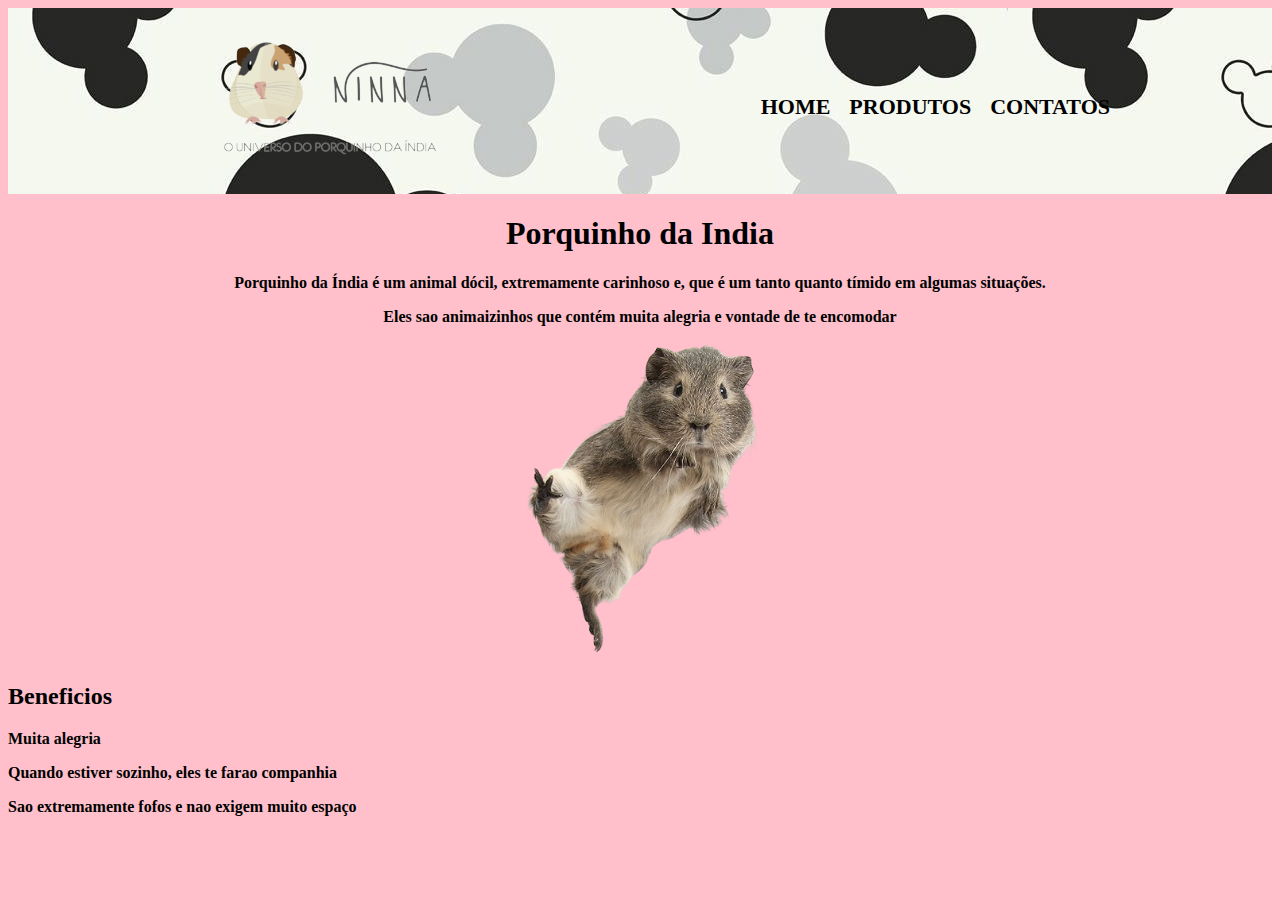
<file: index.html>
<!DOCTYPE html>
<html> <lang="pt-br">
  <head>
        <meta charset="UTF-8">
        <title>porquinos da Índia</title>
        <link rel="stylesheet" href="style.css">
  </head>
  <body>

    <header>
      <div class="caixa">
        <img src="porco3.png">

              <nav>
                  <ul>
                      <li><a href="index.html">Home</a></li>
                      <li><a href="produtos.html">Produtos</a></li>
                      <li><a href="contato.html">Contatos</a></li>
                  </ul>
              </nav>
        </div>

    </header>

    <h1>Porquinho da India</h1>
    <p class="tagp"><strong>Porquinho da Índia</strong> <strong>é um animal dócil, extremamente carinhoso e, que é um tanto quanto tímido em algumas situações.</strong></p>
    <p class="tagp"><strong>Eles sao animaizinhos que contém muita alegria e vontade de te encomodar</strong></p> 
    
    <img class="porco" src="porco2.png">

      <h2><strong>Beneficios</h2>
        <p><strong>Muita alegria</strong></p>
        <p><strong>Quando estiver sozinho, eles te farao companhia</strong></p>
        <p><strong>Sao extremamente fofos e nao exigem muito espaço</strong></p>
  </strong>
      

      
  </body>
</html>
</file>
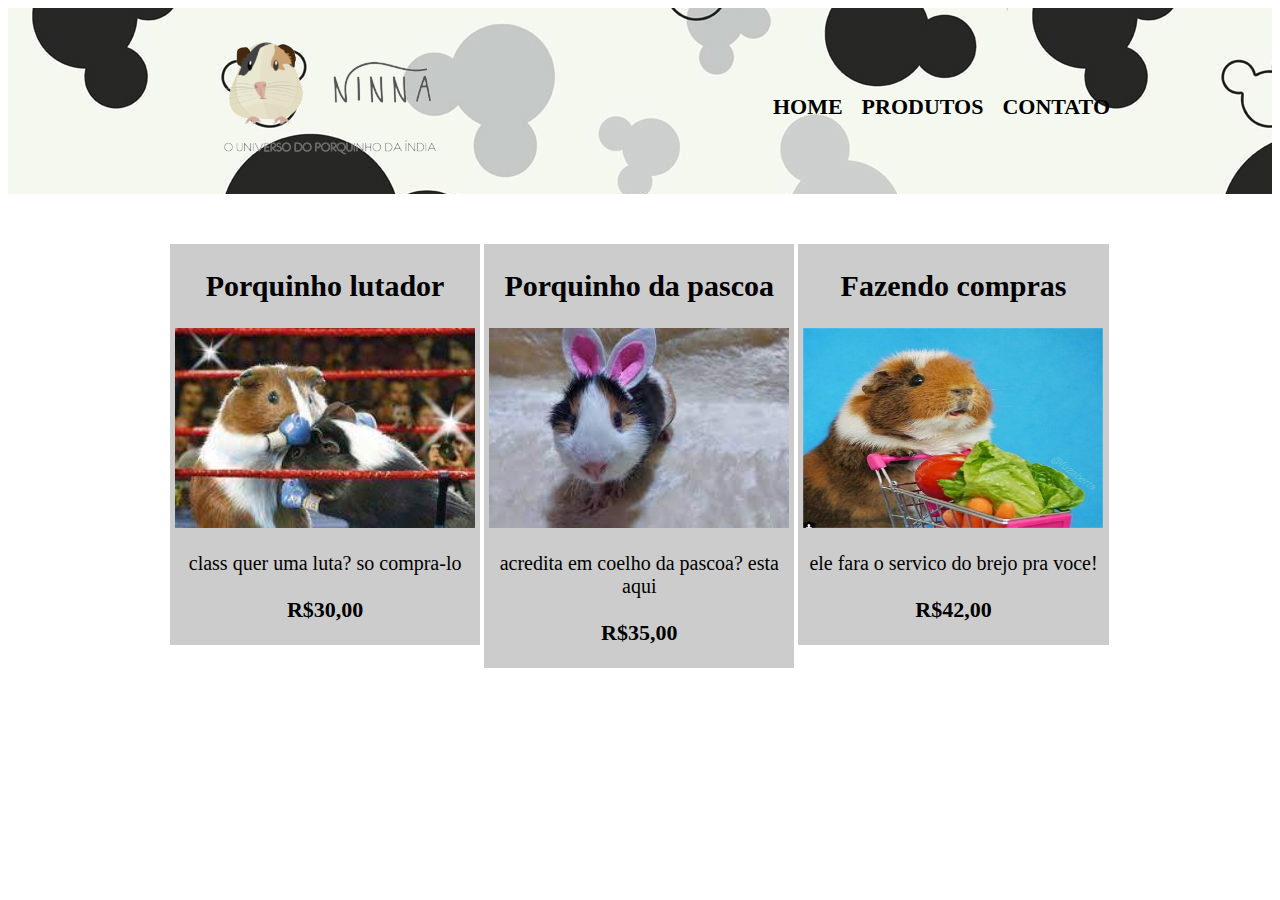
<file: produtos.html>
<!DOCTYPE html>
<html lang="pt-br">
<head>
    <meta charset="UTF-8">
    <meta name="viewport" content="width=device-width, initial-scale=1.0">
    <title>Porquinho Produtos</title>
    <link rel="stylesheet" href="produtos.css">
</head>
<body>
    <header>
      <div class="caixa">
        <img src="porco3.png">

              <nav>
                  <ul>
                      <li><a href="index.html">Home</a></li>
                      <li><a href="produtos.html">Produtos</a></li>
                      <li><a href="">Contato</a></li>
                  </ul>
              </nav>
        </div>
    </header>

    <main>
     <ul class="produtos"> 
        <li>
            <h2>Porquinho lutador</h2>
            <img class="comprinhas" src="lutador.jpeg"> 
            <p class="produtos-descriçao"> class quer uma luta? so compra-lo</strong></p>
            <p class="produtos-preço">R$30,00</p>
        </li>
         
        <li>
            <h2>Porquinho da pascoa</h2>
            <img class="comprinhas" src="porquinhos da pascoa.jpeg">
            <p class="produtos-descriçao">acredita em coelho da pascoa? esta aqui</strong></p>
            <p class="produtos-preço">R$35,00</p>
        </li>
        <li>
            <h2>Fazendo compras</h2>
            <img class="comprinhas" src="comprinhas.webp">
            <p class="produtos-descriçao">ele fara o servico do brejo pra voce!</strong></p>
            <p class="produtos-preço">R$42,00</p>
        </li>
    </ul>
     
    </main>
</body>
</html>
</file>
<file: style.css>
body {
    background: pink;
}

header {
    color: red;
    padding: 20px 0;
    background: url(mikey.jpg);
}

.caixa {
    position: relative;
    width: 940px;
    margin: 0 auto;
}

nav {
    position: absolute;
    top: 50px;
    right: 0;
}

nav li {
    display: inline;
    margin: 0 0 0 15px;
}

nav a {
    text-transform: uppercase;
    color: black;
    font-weight: bold;
    font-size: 22px;
    text-decoration: none;
}

nav a:hover {
    color: purple;
    text-decoration: underline;
}

.tagp {
    text-align: center;
}

h1 {
    text-align: center;
}

.porco {
    width: 19%;
    display: block;
    margin: 0 auto;
}
</file>
<file: produtos.css>
header {
    color: red;
    padding: 20px 0;
    background: url(mikey.jpg);
}

.caixa {
    position: relative;
    width: 940px;
    margin: 0 auto;
}

nav {
    position: absolute;
    top: 50px;
    right: 0;
}

nav li {
    display: inline;
    margin: 0 0 0 15px;
}

nav a {
    text-transform: uppercase;
    color: black;
    font-weight: bold;
    font-size: 22px;
    text-decoration: none;
}

nav a:hover {
    color: purple;
    text-decoration: underline;
}

.comprinhas {
    width: 300px;
    height: 200px;
}

.produtos {
    width: 940px;
    margin: 0 auto;
    padding: 50px 0;
}

.produtos li {
    display: inline-block;
    text-align: center;
    width: 33%;
    vertical-align: top;
    background: #CCCCCC;
}

.produtos h2 {
font-size: 30px;
font-weight: bold;
}

.produtos-descriçao {
    font-size: 20px;
}

.produtos-preço {
font-size: 22px;
font-weight: bold;
}
</file>
